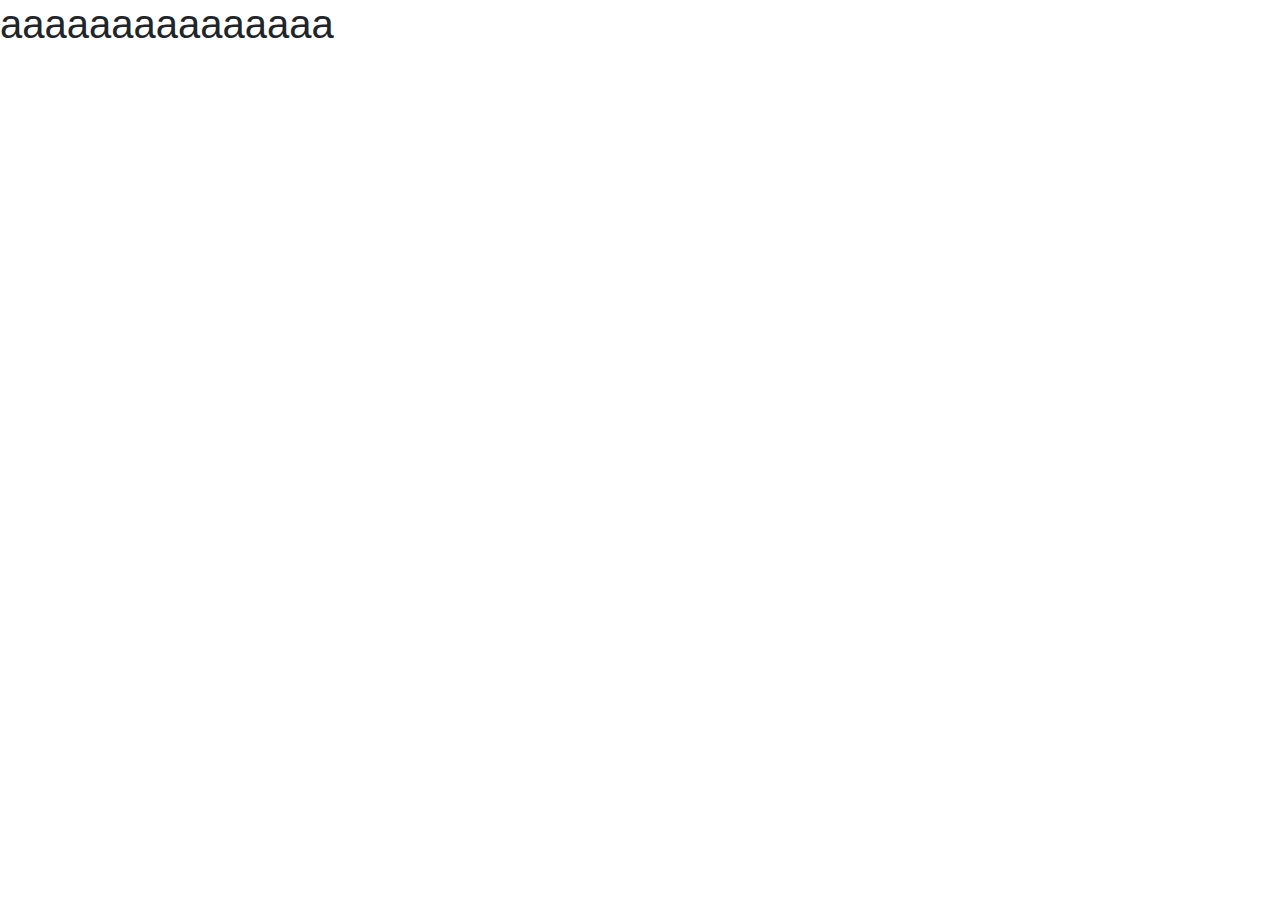
<file: core/templates/core/carpinteria.html>
<!doctype html>
<html lang="en">
  <head>
    <title>Title</title>
    <!-- Required meta tags -->
    <meta charset="utf-8">
    <meta name="viewport" content="width=device-width, initial-scale=1, shrink-to-fit=no">

    <!-- Bootstrap CSS -->
    <link rel="stylesheet" href="https://stackpath.bootstrapcdn.com/bootstrap/4.3.1/css/bootstrap.min.css" integrity="sha384-ggOyR0iXCbMQv3Xipma34MD+dH/1fQ784/j6cY/iJTQUOhcWr7x9JvoRxT2MZw1T" crossorigin="anonymous">
  </head>
  <body>
      

    <h1>aaaaaaaaaaaaaaa</h1>

    <!-- Optional JavaScript -->
    <!-- jQuery first, then Popper.js, then Bootstrap JS -->
    <script src="https://code.jquery.com/jquery-3.3.1.slim.min.js" integrity="sha384-q8i/X+965DzO0rT7abK41JStQIAqVgRVzpbzo5smXKp4YfRvH+8abtTE1Pi6jizo" crossorigin="anonymous"></script>
    <script src="https://cdnjs.cloudflare.com/ajax/libs/popper.js/1.14.7/umd/popper.min.js" integrity="sha384-UO2eT0CpHqdSJQ6hJty5KVphtPhzWj9WO1clHTMGa3JDZwrnQq4sF86dIHNDz0W1" crossorigin="anonymous"></script>
    <script src="https://stackpath.bootstrapcdn.com/bootstrap/4.3.1/js/bootstrap.min.js" integrity="sha384-JjSmVgyd0p3pXB1rRibZUAYoIIy6OrQ6VrjIEaFf/nJGzIxFDsf4x0xIM+B07jRM" crossorigin="anonymous"></script>
  </body>
</html>
</file>
